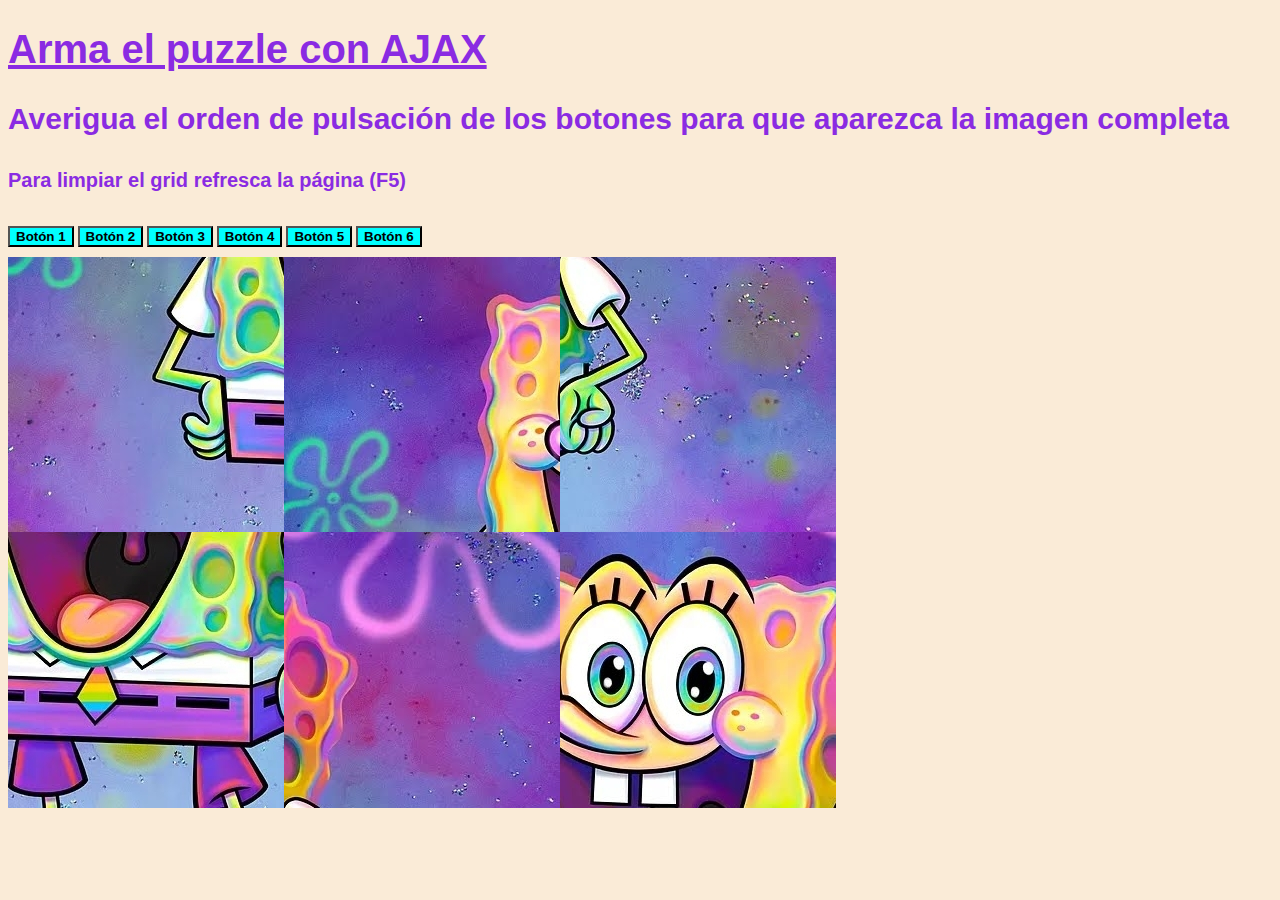
<file: index.html>
<!DOCTYPE html>
<html lang="es">
<head>
    <meta charset="UTF-8">
    <meta name="viewport" content="width=device-width, initial-scale=1.0">
    <link rel="stylesheet" href="style.css">
    <title>Puzzle AJAX</title>
</head>
<body>
    <header>
        <h1>Arma el puzzle con AJAX</h1>
        <h3>Averigua el orden de pulsación de los botones para que aparezca la imagen completa</h3>
        <h5>Para limpiar el grid refresca la página (F5)</h5>
    </header>
    <main>
        <div id="buttons">
            <button id="btn_1" class="button">Botón 1</button>
            <button id="btn_2" class="button">Botón 2</button>
            <button id="btn_3" class="button">Botón 3</button>
            <button id="btn_4" class="button">Botón 4</button>
            <button id="btn_5" class="button">Botón 5</button>
            <button id="btn_6" class="button">Botón 6</button>
        </div>

       <div class="container">
            <div id="div1" class="grid_item"><img src="assets/bobbutton1.jpeg" alt=""></div>
            <div id="div2" class="grid_item"><img src="assets/bobbutton5.jpeg" alt=""></div>
            <div id="div3" class="grid_item"><img src="assets/bobbutton2.jpeg" alt=""></div>
        </div>

        <div class="container">
            <div id="div4" class="grid_item"><img src="assets/bobbutton6.jpeg" alt=""></div>
            <div id="div5" class="grid_item"><img src="assets/bobbutton4.jpeg" alt=""></div>
            <div id="div6" class="grid_item"><img src="assets/bobbutton3.jpeg" alt=""></div> 
        </div>
               

    </main>
    <script src="script.js"></script>
</body>
</html>
</file>
<file: style.css>
h1 {
    font-family: Arial, Helvetica, sans-serif;
    font-weight: bold;
    font-size: 40px;
    color: blueviolet;
    text-decoration: underline;
}

h3 {
    font-family: Arial, Helvetica, sans-serif;
    font-weight: bold;
    font-size: 30px;
    color: blueviolet;
}

h5 {
    font-family: Arial, Helvetica, sans-serif;
    font-weight: bold;
    font-size: 20px;
    color: blueviolet;
}


body {
    background-color: antiquewhite;
}



.button {
    background-color: aqua;
    font-weight: bold;
    margin-bottom: 10px;
}

.container {
    display: flex;
    margin-bottom: -5px;
    
    
}
</file>
